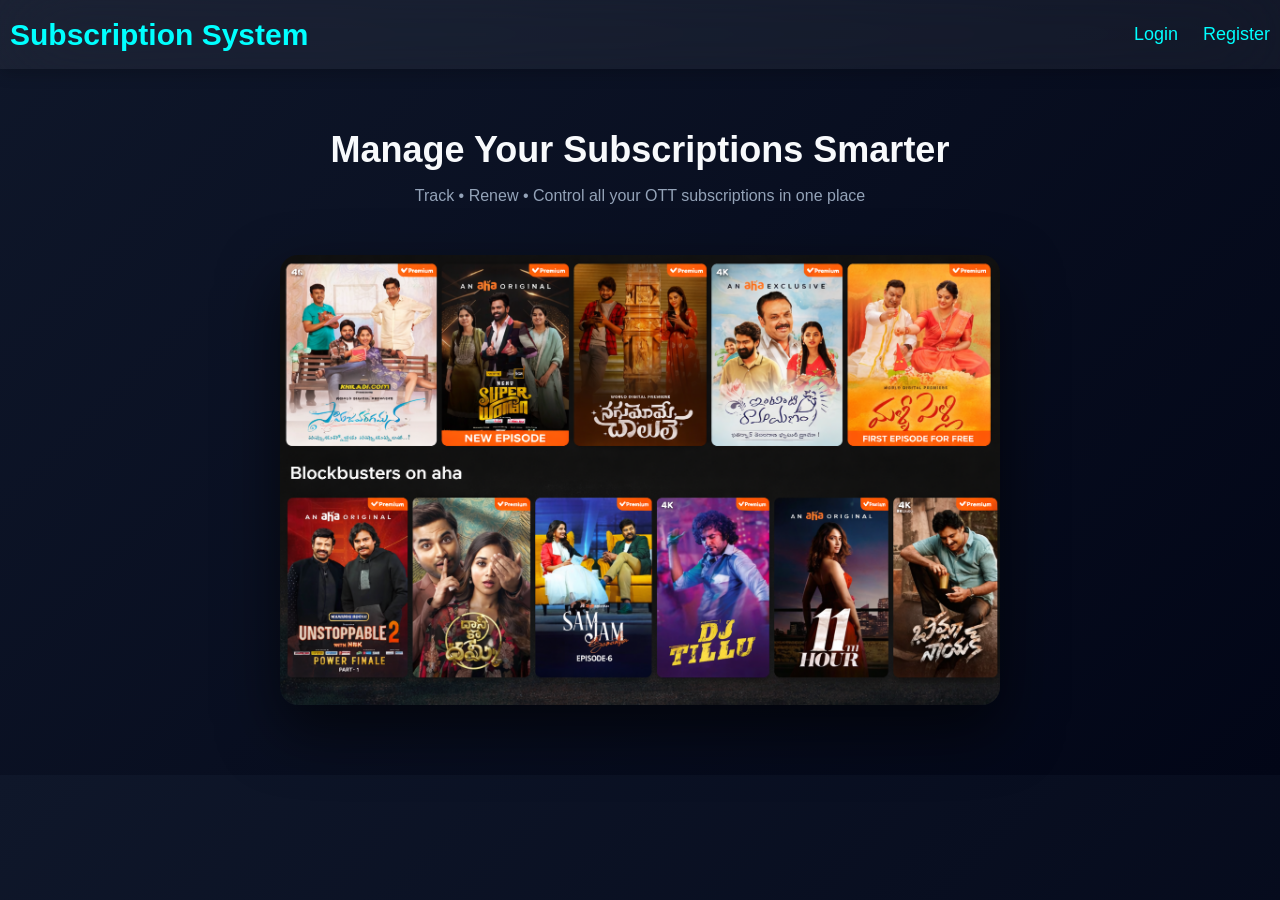
<file: src/main/webapp/index.html>
<!DOCTYPE html>
<html lang="en">
<head>
    <meta charset="UTF-8">
    <title>Subscription Management System</title>
    <link rel="stylesheet" href="style.css">
</head>
<body>

<!-- Navigation Bar -->
<div class="navbar">
    <div class="logo">Subscription System</div>
    <ul class="nav-links">
      <!--   <li><a href="index.html">Home</a></li> -->
        <li><a href="login.html">Login</a></li>
        <li><a href="registration.html">Register</a></li>
    </ul>
</div>

<!-- Main Content -->
<div class="container fade-in">
    <h2>Manage Your Subscriptions Smarter</h2>
    <p class="subtitle">
        Track • Renew • Control all your OTT subscriptions in one place
    </p>

    <!-- ✅ IMAGE SLIDER -->
    <div class="slider">
        <div class="slides">
            <img src="assets/ahahome.png" alt="Dashboard View">
            <img src="assets/home2.png" alt="Renewal Alerts">
            <img src="assets/nethome.png" alt="Secure System">
        </div>
    </div>
</div>

</body>
</html>
</file>
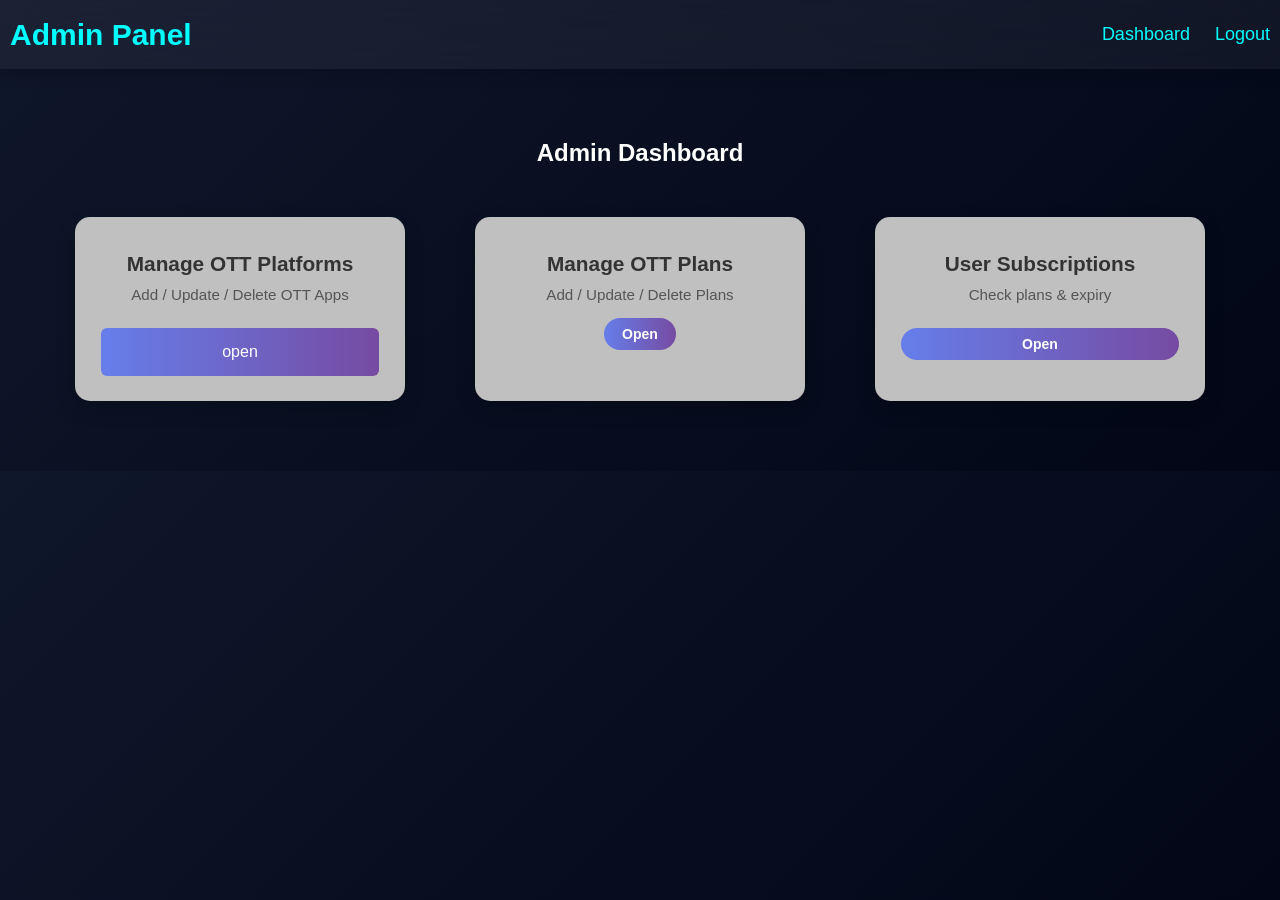
<file: src/main/webapp/admin-dashboard.html>
<!DOCTYPE html>
<html>
<head>
<title>Admin Dashboard</title>
<link rel="stylesheet" href="style.css">
</head>
<body>

	<div class="navbar">
		<div class="logo">Admin Panel</div>
		<ul class="nav-links">
			<li><a href="DashboardController">Dashboard</a></li>

			<li><a href="admin.html">Logout</a></li>
		</ul>
	</div>

	<div class="dashboard">
		<h2>Admin Dashboard</h2>

		<div class="ott-container">
			<!--   <div class="ott-card">
            <h3>Manage OTT Platforms</h3>
            <p>Add / Remove OTT Applications</p>
            <a href="manage-ott.html" class="ott-btn">Open</a>
        </div>

        <div class="ott-card">
            <h3>Manage Subscription Plans</h3>
            <p>Add / Update / Delete Plans</p>
            <a href="manage-plans.html" class="ott-btn">Open</a>
        </div> -->

			<!-- ✅ NEW CARD -->
			<div class="ott-container">

				<!-- Manage OTT Platforms -->
				<form action="manageOtt">
					<div class="ott-card">
						<h3>Manage OTT Platforms</h3>
						<p>Add / Update / Delete OTT Apps</p>
						<!--         <a href="manage-ott.jsp" class="ott-btn">Open</a>
 -->
						<button type="submit">open</button>

					</div>
				</form>
				<!-- Manage OTT Plans -->
				<div class="ott-card">
					<h3>Manage OTT Plans</h3>
					<p>Add / Update / Delete Plans</p>
					<a href="manage-plans.html" class="ott-btn">Open</a>
				</div>

				<!-- User Subscriptions -->
				<div class="ott-card">
					<form action="adminDashboard" method="get">
						<h3>User Subscriptions</h3>
						<p>Check plans & expiry</p>
						<button class="ott-btn">Open</button>
					</form>
				</div>

			</div>


		</div>
	</div>

</body>
</html>
</file>
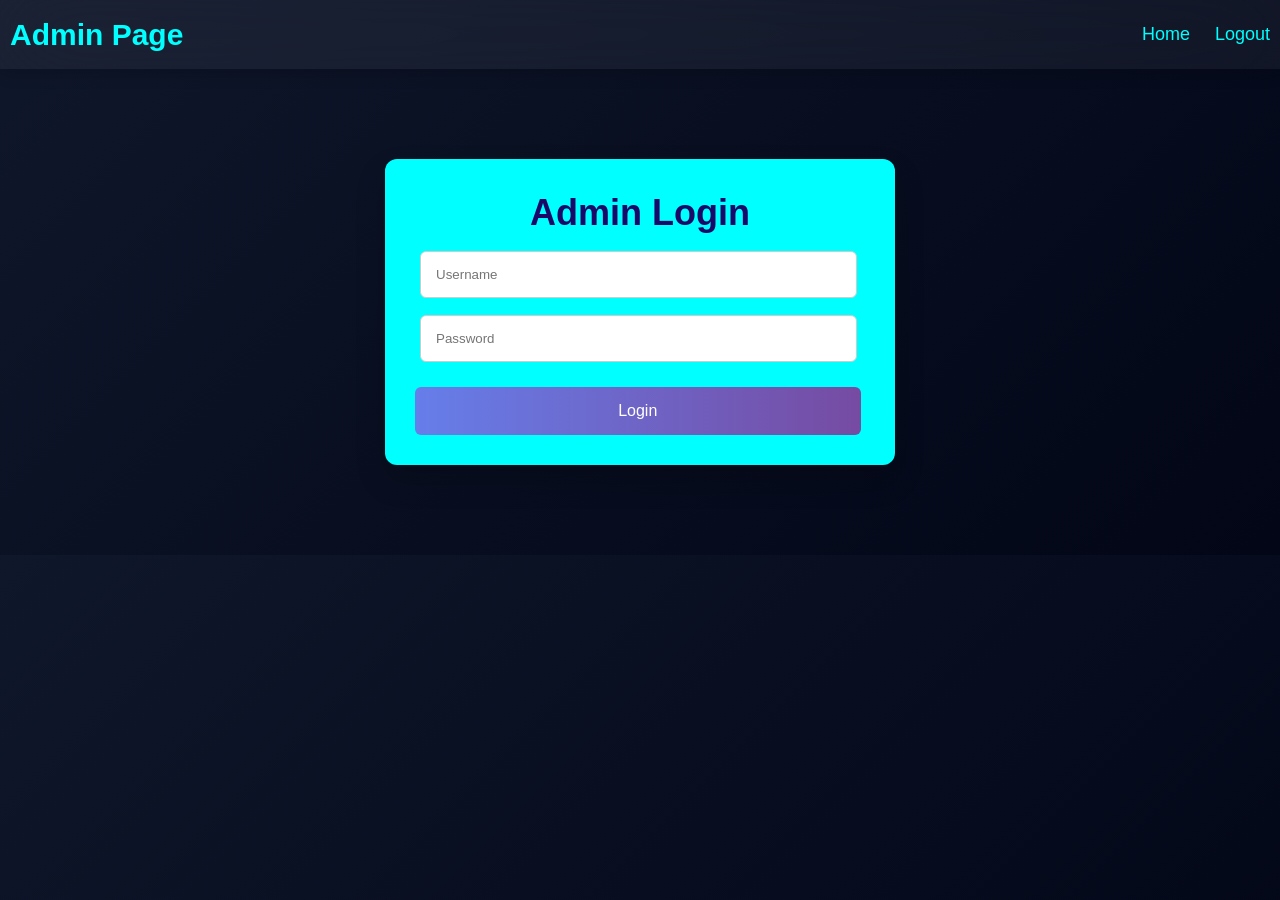
<file: src/main/webapp/admin.html>
<!DOCTYPE html>
<html>
<head>
<meta charset="UTF-8">
<title>Insert title here</title>
 <link rel="stylesheet" href="style.css">
</head>
<body>
  <div class="navbar">
    <div class="logo">Admin Page</div>
    <ul class="nav-links">
        <li><a href="index.html">Home</a></li>
  <!--       <li><a href="login.html">Login</a></li>
        <li><a href="registration.html">Register</a></li> -->
        
<a href="logout">Logout</a>

    </ul>
</div>
<div class="sub-container">
    <h2>Admin Login</h2>

    <form action="adminController" method="post">
        <input type="text" name="username" placeholder="Username" required>
        <input type="password" name="password" placeholder="Password" required>
        <button type="submit">Login</button>
    </form>
</div>

</body>
</html>
</file>
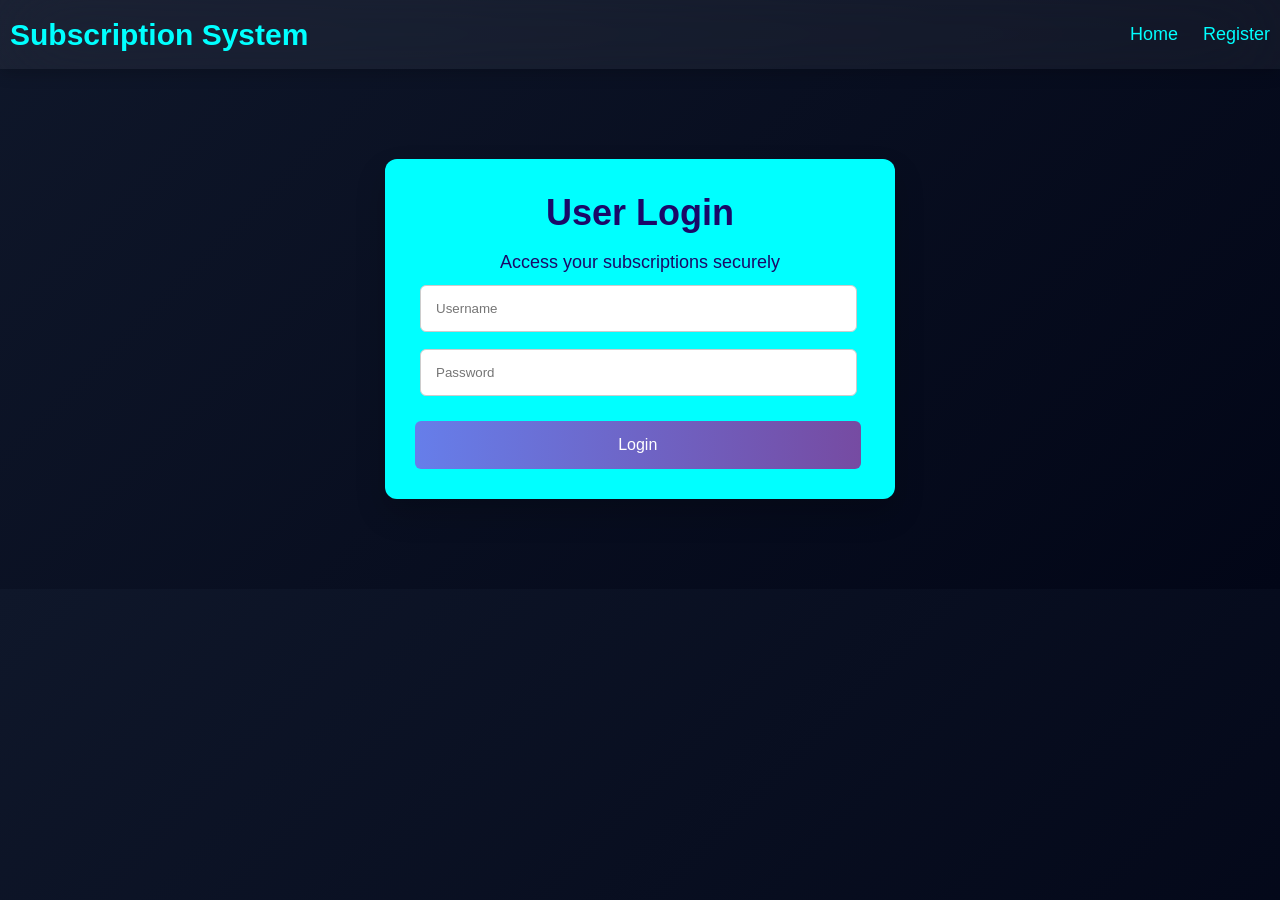
<file: src/main/webapp/login.html>
<!DOCTYPE html>
<html lang="en">
<head>
    <meta charset="UTF-8">
    <title>User Login</title>
    <link rel="stylesheet" href="style.css">
</head>
<body>

<!-- Navigation Bar -->
<div class="navbar">
    <div class="logo">Subscription System</div>
    <ul class="nav-links">
        <li><a href="index.html">Home</a></li>
        <li><a href="registration.html">Register</a></li>
    </ul>
</div>

<!-- Login Container -->
<div class="sub-container">
    <h2>User Login</h2>
    <p class="subtitle">Access your subscriptions securely</p>

    <form action="loginController" method="post" class="login-form">
        <input type="text" name="username" placeholder="Username" required>
        <input type="password" name="password" placeholder="Password" required>
        <button type="submit">Login</button>
    </form>
</div>

</body>
</html>
</file>
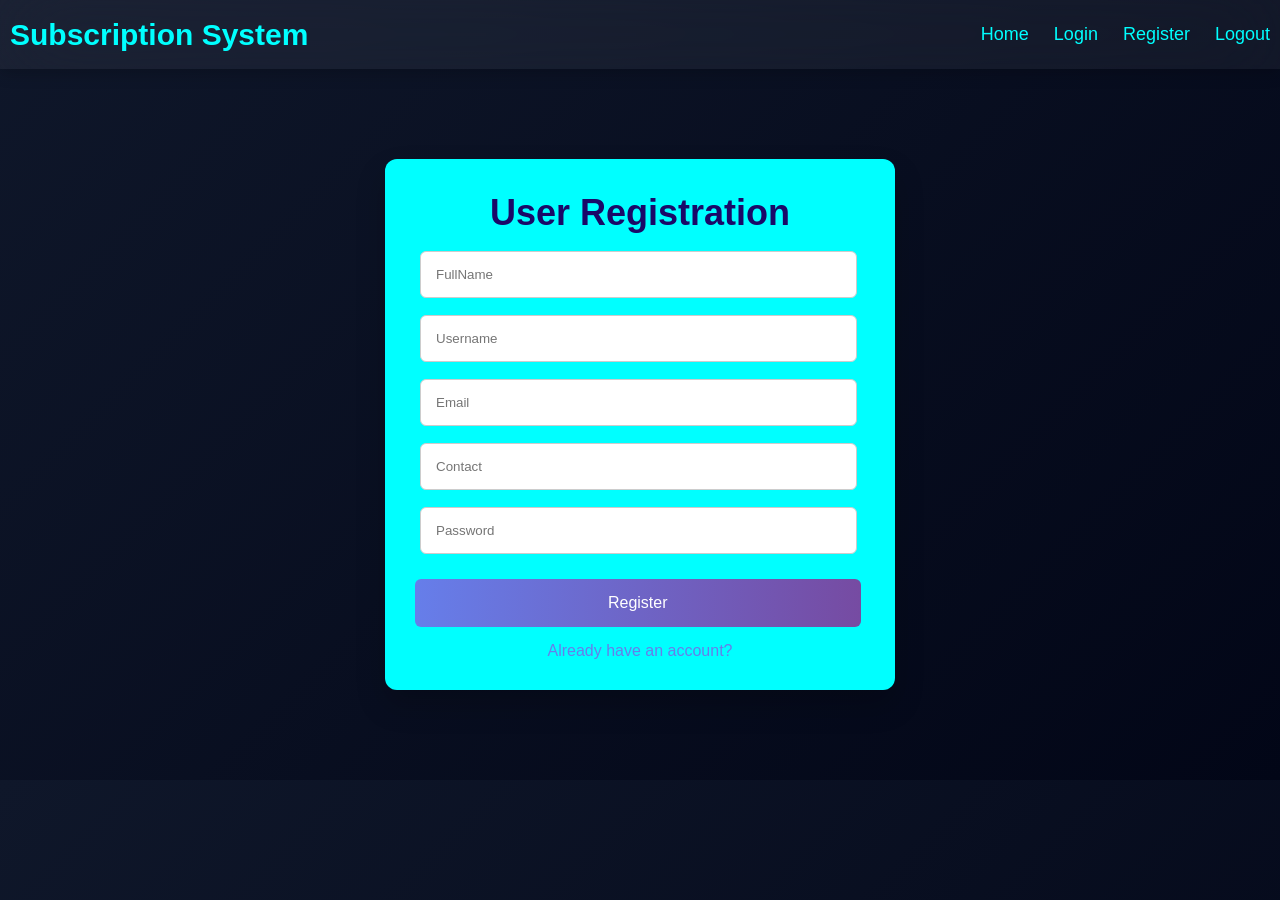
<file: src/main/webapp/registration.html>
<!DOCTYPE html>
<html>
<head>
    <title>Register</title>
    <link rel="stylesheet" href="style.css">
</head>
<body>
<!-- Navigation Bar -->
<div class="navbar">
    <div class="logo">Subscription System</div>
   <ul class="nav-links">
        <li><a href="index.html">Home</a></li>
        <li><a href="login.html">Login</a></li>
        <li><a href="registration.html">Register</a></li>
    
        <li><a href="login.html">Logout</a></li>
    </ul>
</div>
<div class="sub-container">
    <h2>User Registration</h2>

    <form action="regController" method="post">
    <input type="text" name="fullname" placeholder="FullName" required>
        <input type="text" name="username" placeholder="Username" required>
        <input type="email" name="email" placeholder="Email" required>
        <input type="tel" name="contact" placeholder="Contact" required>
        <input type="password" name="password" placeholder="Password" required>
        <button type="submit">Register</button>
    </form>

    <div class="link">
        <a href="login.html">Already have an account?</a>
    </div>
</div>

</body>
</html>
</file>
<file: src/main/webapp/style.css>
/* ===== Modern Animated UI Theme ===== */
body {
    background: linear-gradient(135deg, #0f172a, #020617);
    font-family: 'Inter', 'Segoe UI', sans-serif;
    color: #e5e7eb;
    margin: 0;
}

/* Navbar */
.navbar {
    /* width: 90%; */
/*     max-width: 1000px;
 */    margin: 0px auto;
    padding: 8px 10px;
    background-color: rgba(255, 255, 255, 0.05); /* transparent */
    /* border-radius: 25px; */
    display: flex;
    justify-content: space-between;
    align-items: center;
    box-shadow: 0 4px 15px rgba(0,0,0,0.2); /* slight shadow for visibility */
    backdrop-filter: blur(40px); /* blur background for better readability */
}

.logo {
    font-size: 30px;
    font-weight: 700;
    color: #00ffff;
}

.nav-links {
    list-style: none;
    display: flex;
    gap: 25px;
}

.nav-links a {
    color: #00ffff;
    text-decoration: none;
    font-weight: 500;
    font-size: 18px;
    position: relative;
}

.nav-links a::after {
    content: "";
    position: absolute;
    width: 10;
    height: 2px;
    background: #38bdf8;
    bottom: -6px;
    left: 0;
    transition: 0.3s;
}

.nav-links a:hover::after {
    width: 100%;
}

/* Container */
.container {
    padding: 30px 40px;
    text-align: center;
}

.container h2 {
    font-size: 36px;
    margin-bottom: 15px;
    color: #f8fafc;
}
.sub-container {
	width: 450px;
	margin: 90px auto;
	background: #00ffff;
	padding: 30px;
	border-radius: 12px;
	box-shadow: 0 15px 30px rgba(0, 0, 0, 0.2);
	animation: fadeIn 0.7s ease-in-out;
} /* Headings */
.sub-container h2  {
	text-align: center;
	color: #1a0968;
	margin-top:3px;
	margin-bottom: 15px;
	font-size: 36px;
}
.sub-container p {
	text-align: center;
	color: #1a0968;
	margin-bottom: 10px;
	font-size: large;
}
/* Inputs */
input {
	width: 90%;
	padding: 15px;
	margin: 15px 5px;
	margin-top:2px;
	border-radius: 6px;
	border: 1px solid #ccc;
	outline: none;
	transition: 0.3s;
}

input:focus {
	border-color: #667eea;
	box-shadow: 0 0 5px rgba(102, 126, 234, 0.5);
} /* Buttons */
button {
	width: 99%;
	padding: 15px;
	margin-top: 10px;
	background: linear-gradient(90deg, #667eea, #764ba2);
	color: white;
	border: none;
	border-radius: 6px;
	font-size: 16px;
	cursor: pointer;
	transition: 0.3s;
}

button:hover {
	transform: translateY(-2px);
	box-shadow: 0 6px 15px rgba(0, 0, 0, 0.3);
} /* Links */
.link {
	text-align: center;
	margin-top: 15px;
}
.current-container{
	width: 450px;
	margin: 90px auto;
	background: white;
	padding: 30px;
	border-radius: 12px;
	box-shadow: 0 15px 30px rgba(0, 0, 0, 0.2);
	animation: fadeIn 0.7s ease-in-out;
}
.current-container h2 {
color: black;
	}
.current-container h3 {
	color: black;
}
.current-container p {
	color: black;
}
.link a {
	text-decoration: none;
	color: #667eea;
	font-weight: 500;
} /* Cards (OTT Plans) */
.card {
	background: white;
	width: 260px;
	display: inline-block;
	margin: 20px;
	padding: 25px;
	border-radius: 15px;
	box-shadow: 0 10px 25px rgba(0, 0, 0, 0.2);
	text-align: center;
	transition: 0.3s;
}

.card:hover {
	transform: scale(1.05);
} /* Card Title */
.card h3 {
	color: #764ba2;
	margin-bottom: 10px;
} /* Card Price */
.card p {
	font-size: 14px;
	color: #555;
} /* Fade Animation */
@keyframes fadeIn {
	from { opacity:0;
	transform: translateY(20px);
}

to {
	opacity: 1;
	transform: translateY(0);
}

} /* Dashboard */
.dashboard {
	text-align: center;
	padding: 50px 20px;
}

.dashboard h2 {
	color: white;
	margin-bottom: 30px;
} /* OTT Cards Container */
.ott-container {
	display: flex;
	justify-content: center;
	flex-wrap: wrap;
	gap: 30px;
} /* OTT Card */
.ott-card {
	background: white;
	width: 260px;
	padding: 25px;
	border-radius: 18px;
	box-shadow: 0 12px 25px rgba(0, 0, 0, 0.25);
	transition: 0.3s;
}

.ott-card:hover {
	transform: translateY(-8px);
} /* OTT Logo */
.ott-card img {
	width: 90px;
	height: auto;
	margin-bottom: 15px;
} /* OTT Title */
.ott-card h3 {
	color: #333;
	margin-bottom: 8px;
} /* OTT Description */
.ott-card p {
	font-size: 14px;
	color: #666;
	margin-bottom: 20px;
} /* OTT Button */
.ott-btn {
	display: inline-block;
	padding: 10px 20px;
	background: linear-gradient(90deg, #667eea, #764ba2);
	color: white;
	text-decoration: none;
	border-radius: 25px;
	font-size: 14px;
	transition: 0.3s;
}

.ott-btn:hover {
	box-shadow: 0 6px 15px rgba(0, 0, 0, 0.3);
}

.subtitle {
    font-size: 16px;
    color: #94a3b8;
    margin-bottom: 50px;
}

/* Slider */
/* ===== Image Slider ===== */
.slider {
    width: 60%;
    margin: 40px auto;
    overflow: hidden;
    border-radius: 18px;
    box-shadow: 0 25px 60px rgba(0,0,0,0.6);
}

.slides {
    display: flex;
    width: 300%;                 /* 3 slides */
    animation: slideMove 30s infinite ease-in-out;
}

.slides img {
    width: calc(100% / 3);       /* 🔥 THIS IS THE FIX */
    height: 450px;
    object-fit: cover;           /* fills perfectly */
    flex-shrink: 0;
    display: block;
}




/* Animation/*  */
@keyframes slideMove {
    /* Slide 1 */
    0%   { transform: translateX(0%); }
    30%  { transform: translateX(0%); }

    /* Slide 2 */
    33%  { transform: translateX(-33.333%); }
    63%  { transform: translateX(-33.333%); }

    /* Slide 3 */
    66%  { transform: translateX(-66.666%); }
    100% { transform: translateX(-66.666%); }
}

.ott-card {
    width: 280px;
    background-color: silver;
    border-radius: 15px;
    box-shadow: 0 8px 20px rgba(0,0,0,0.2);
    overflow: hidden;
    margin: 20px;
    transition: transform 0.3s, box-shadow 0.3s;
    display: inline-block;
    vertical-align: top;
}

.ott-card:hover {
    transform: translateY(-10px);
    box-shadow: 0 12px 25px rgba(0,0,0,0.3);
}

.ott-card .ott-image {
    width: 100%;
    height: 220px; /* larger image */
    overflow: hidden;
}

.ott-card .ott-image img {
    width: 100%;
    height: 100%;
    object-fit: content; /* ensures image covers the box */
    transition: transform 0.5s;
}

.ott-card:hover .ott-image img {
    transform: scale(1.2); /* slight zoom on hover */
}

.ott-card .ott-content {
    padding: 15px;
    text-align: center;
}

.ott-card h3 {
    margin: 10px 0 5px;
    font-size: 1.3em;
    color: #333;
}

.ott-card h5 {
    margin: 5px 0;
    font-size: 0.9em;
    color: #777;
}

.ott-card p {
    font-size: 0.95em;
    color: #555;
    margin: 10px 0 15px;
}

.ott-card .ott-btn {
    display: inline-block;
    padding: 8px 18px;
    background-color: #ff3d00;
    color: #fff;
    border-radius: 50px;
    text-decoration: none;
    font-weight: bold;
    transition: background-color 0.3s, transform 0.3s;
}

.ott-card .ott-btn:hover {
    background-color: #ff6d42;
    transform: scale(1.05);
}
/* Manage OTT table text colors */
.sub-container .styled-table {
    max-width: 1000px;    /* Optional: limit max width */
    margin: 2px auto;       /* Center it */
}
.sub-container .styled-table th {
    color: black;  
    background: #00ffff;    /* Dark header background */
}

.sub-container .styled-table td {
    color: black;  
    background: #00ffff;            /* Row text color */
}

/* Delete link color */
.sub-container .styled-table a {
    color: #ef4444;              /* Red delete */
    font-weight: bold;
    text-decoration: none;
}

.sub-container .styled-table a:hover {
    color: #dc2626;
    text-decoration: underline;
}
</file>
